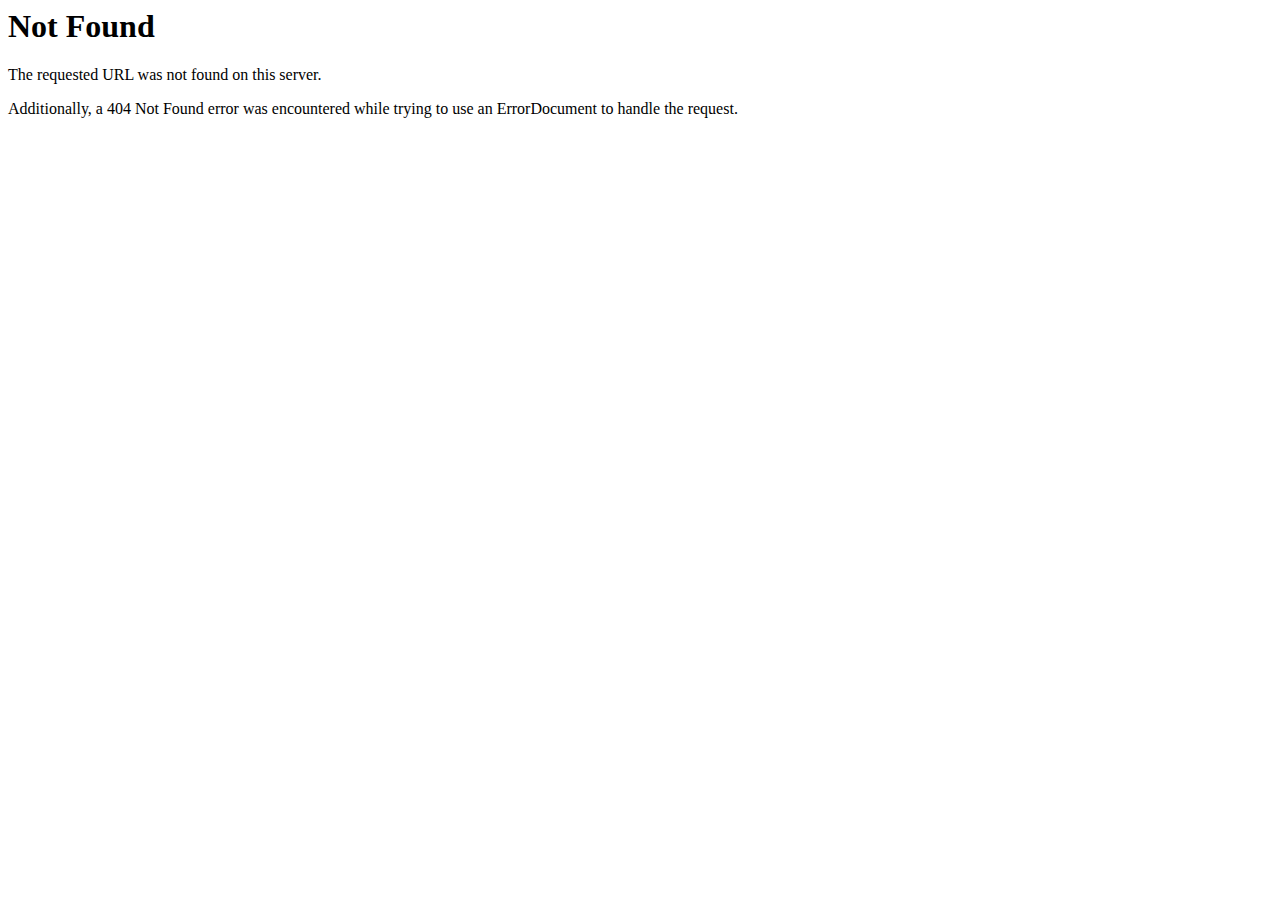
<file: aboutus.html>
<!DOCTYPE HTML PUBLIC "-//IETF//DTD HTML 2.0//EN">
<html><head>
<title>404 Not Found</title>
</head><body>
<h1>Not Found</h1>
<p>The requested URL was not found on this server.</p>
<p>Additionally, a 404 Not Found
error was encountered while trying to use an ErrorDocument to handle the request.</p>
</body></html>
</file>
